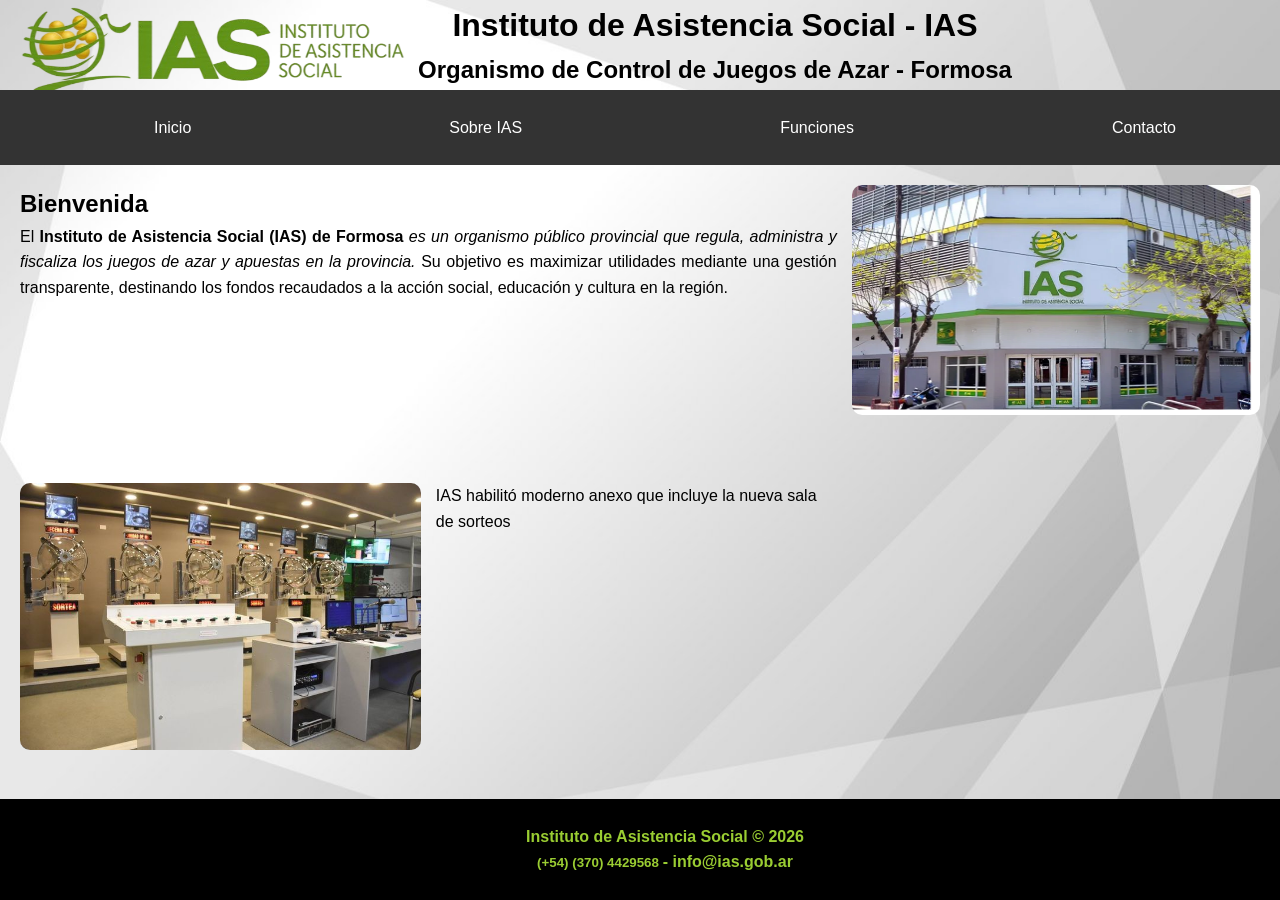
<file: index.html>
<!doctype html>
<html lang="es">
  <head>
    <meta charset="UTF-8" />
    <meta name="viewport" content="width=device-width, initial-scale=1.0" />
    <title>Instituto de Asistencia Social - IAS</title>
    <link rel="stylesheet" href="css/style.css" />
    <link rel="icon" href="assets/icon.jpg" type="image/png" />
  </head>

  <!--
      Página: Inicio
      Descripción: Página principal del sitio web del IAS
      Autor: [Riveros Diego Fernando]
      Fecha: [06/04/2026]
-->

  <body>
    <div class="container">
      <!-- El <header> es la parte inicial de una página, suele incluir el título, el logo o el menú de navegación. Tambien facilita que navegadores y herramientas de accesibilidad entiendan mejor la estructura. -->

      <header class="destacado">
        <!-- Titulo principal -->
        <h1 class="texto-centrado titulo-header">
          Instituto de Asistencia Social - IAS
        </h1>
        <!-- Titulo secundario -->
        <h2 class="texto-centrado titulo-header">
          Organismo de Control de Juegos de Azar - Formosa
        </h2>
      </header>

      <!-- Barra de Navegacion -->
      <nav id="barra-navegacion">
        <!-- <a href="index.html">Inicio</a>
        <a href="sobre-ias.html">Sobre IAS</a>
        <a href="funciones.html">Funciones</a>
        <a href="contacto.html">Contacto</a> -->

        <ul>
          <li><a href="index.html">Inicio</a></li>
          <li><a href="sobre-ias.html">Sobre IAS</a></li>
          <li><a href="funciones.html">Funciones</a></li>
          <li><a href="contacto.html">Contacto</a></li>
        </ul>
      </nav>

      <!-- Contenido principal de la pagina -->

      <main>
        <!-- Sección que contiene la bienvenida y descripción del IAS -->
        <section class="margen section-bienvenida">
          <div>
            <h2>Bienvenida</h2>
            <p class="texto-justificado">
              El
              <strong>Instituto de Asistencia Social (IAS) de Formosa</strong>
              <em>
                es un organismo público provincial que regula, administra y
                fiscaliza los juegos de azar y apuestas en la provincia.</em
              >
              Su objetivo es maximizar utilidades mediante una gestión
              transparente, destinando los fondos recaudados a la acción social,
              educación y cultura en la región.
            </p>
          </div>

          <img src="assets/IAS.png" alt="Frente oficina central del IAS" />
        </section>

        <section class="margen section-bienvenida">
          <figure>
            <img src="assets/ias-2.jpg" alt="Sala de sorteos" />
            <figcaption>
              IAS habilitó moderno anexo que incluye la nueva sala de sorteos
            </figcaption>
          </figure>
        </section>
      </main>

      <!-- Pie de pagina con info de cierre -->
      <footer>
        <p>Instituto de Asistencia Social &copy; 2026</p>
        <p><small>(+54) (370) 4429568 </small> - info@ias.gob.ar</p>
      </footer>
    </div>
  </body>
</html>
</file>
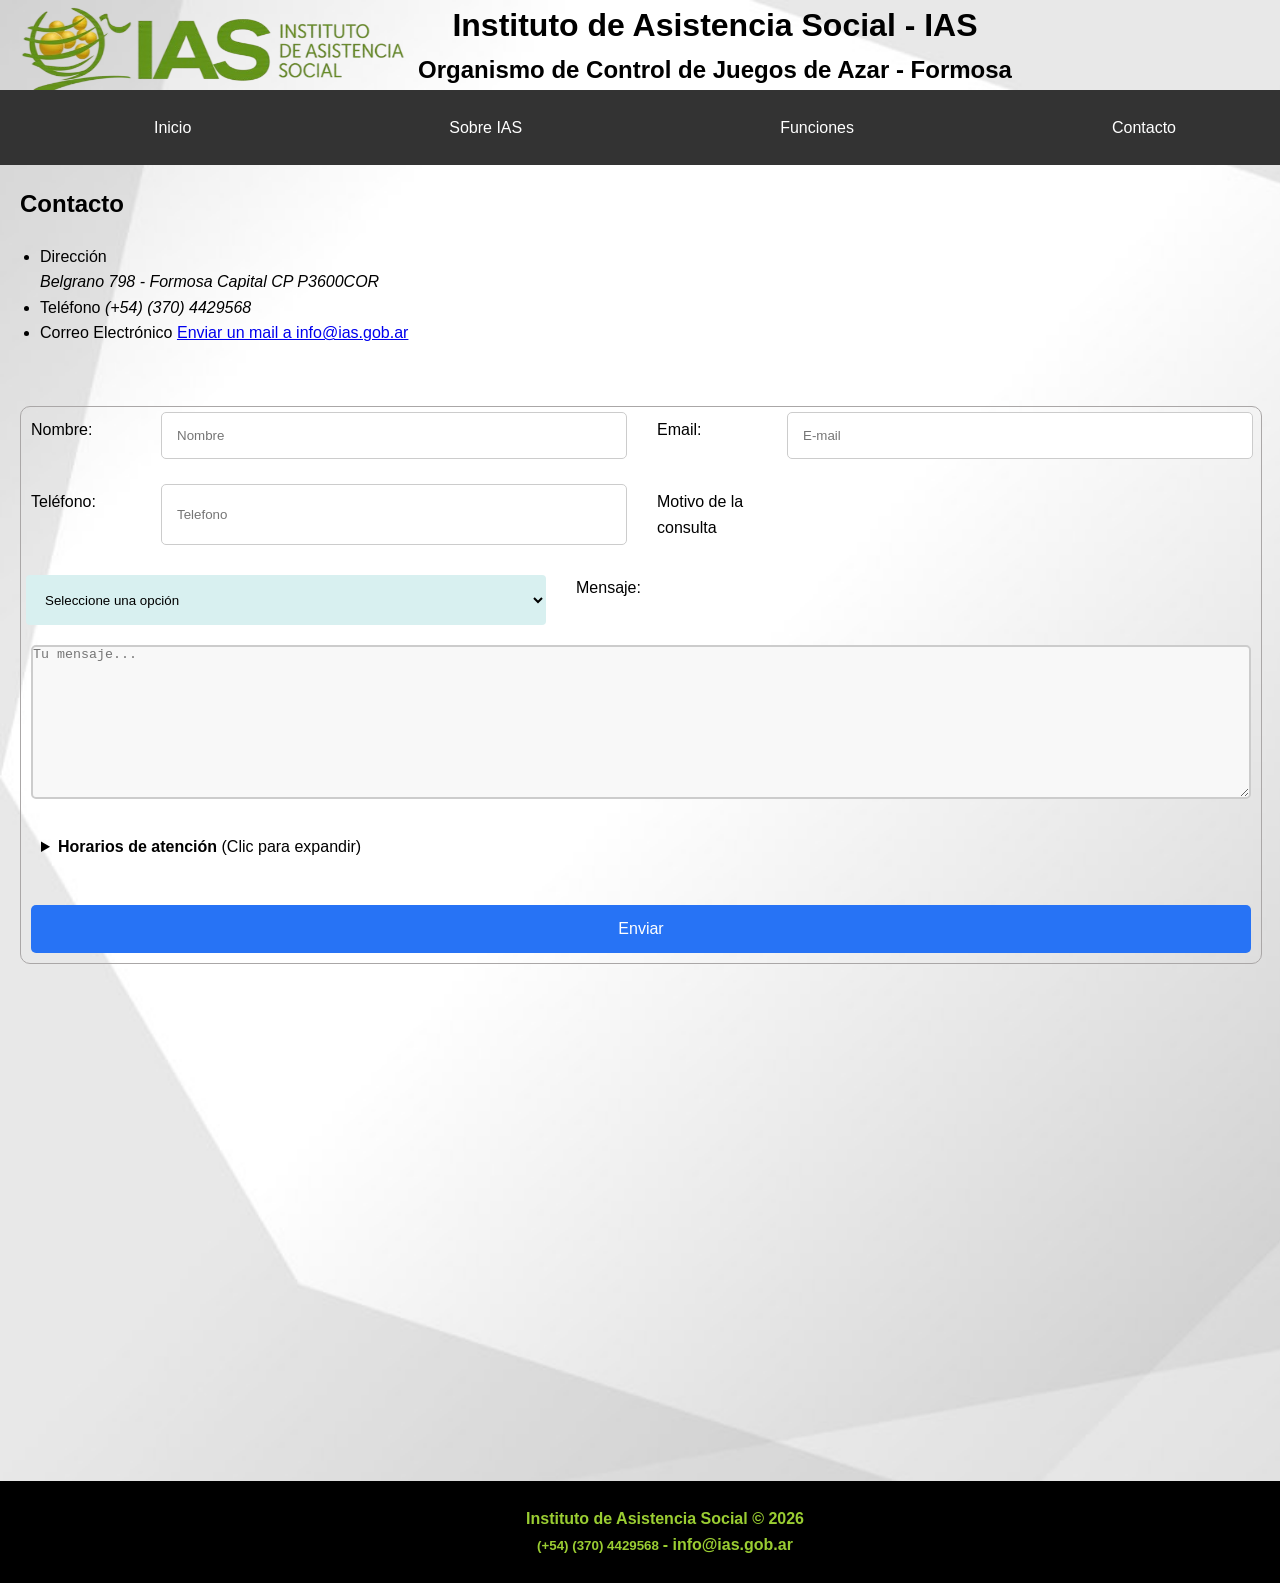
<file: contacto.html>
<!doctype html>
<html lang="es">
  <head>
    <meta charset="UTF-8" />
    <meta name="viewport" content="width=device-width, initial-scale=1.0" />
    <title>Instituto de Asistencia Social - IAS</title>
    <link rel="stylesheet" href="css/style.css" />
    <link rel="icon" href="assets/icon.jpg" type="image/png" />
  </head>

  <!--
      Página: Contacto
      Descripción: Página de contacto del sitio web del IAS
      Autor: [Riveros Diego Fernando]
      Fecha: [06/04/2026]
-->

  <body>
    <div class="container">
      <!-- El <header> es la parte inicial de una página, suele incluir el título, el logo o el menú de navegación. Tambien facilita que navegadores y herramientas de accesibilidad entiendan mejor la estructura. -->

      <header class="destacado">
        <!-- Titulo principal -->
        <h1 class="texto-centrado titulo-header">
          Instituto de Asistencia Social - IAS
        </h1>
        <!-- Titulo secundario -->
        <h2 class="texto-centrado titulo-header">
          Organismo de Control de Juegos de Azar - Formosa
        </h2>
      </header>

      <!-- Barra de Navegacion -->
      <nav id="barra-navegacion">
        <ul>
          <li><a href="index.html">Inicio</a></li>
          <li><a href="sobre-ias.html">Sobre IAS</a></li>
          <li><a href="funciones.html">Funciones</a></li>
          <li><a href="contacto.html">Contacto</a></li>
        </ul>
      </nav>

      <!-- Contenido principal de la pagina -->
      <main>
        <!-- Agrupa contenido relacionado dentro del main-->
        <section class="margen">
          <h2>Contacto</h2>
          <ul class="margen">
            <li>
              Dirección
              <address>Belgrano 798 - Formosa Capital CP P3600COR</address>
            </li>
            <li>Teléfono <em>(+54) (370) 4429568</em></li>
            <li>
              Correo Electrónico
              <a href="mailto:info@ias.gob.ar"
                >Enviar un mail a info@ias.gob.ar</a
              >
            </li>
          </ul>
        </section>

        <section class="margen">
          <!-- Formulario de contacto, permite al usuario enviar consultas al IAS.
         Incluye campos obligatorios como nombre, email, teléfono, motivo y mensaje.
         -->
          <form id="formulario-contacto" action="#" method="post">
            <label for="nombre">Nombre: </label
            ><input name="nombre" type="text" placeholder="Nombre" required />

            <label for="email">Email: </label
            ><input name="email" type="email" placeholder="E-mail" required />

            <label for="telefono">Teléfono: </label>
            <input name="telefono" type="tel" placeholder="Telefono" required />

            <label for="motivo">Motivo de la consulta</label>

            <select name="motivo" id="motivo">
              <option selected value="0">Seleccione una opción</option>
              <option value="1">Denuciar juego clandestino</option>
              <option value="2">Consulta</option>
              <option value="3">Lavado de activos</option>
            </select>

            <label for="mensaje">Mensaje:</label>

            <textarea
              id="mensaje"
              name="mensaje"
              placeholder="Tu mensaje..."
            ></textarea>

            <details class="margen">
              <summary>
                <strong>Horarios de atención</strong> (Clic para expandir)
              </summary>

              <p>
                Para una mejor atención, contamos con horarios especiales en las
                siguientes sedes:
              </p>
              <ul class="margen">
                <li>
                  <strong>Sede Central:</strong> Lunes a Viernes de 10:00 a
                  22:30 hs (Horario corrido).
                </li>
                <li>
                  <strong>Anexo de Sorteos:</strong> Lunes a Sábados de 08:00 a
                  13:00 hs. y Domingos 19:00 a 20:00
                </li>
              </ul>
              <p>
                <small
                  >* Los horarios pueden variar durante recesos
                  administrativos.</small
                >
              </p>
            </details>

            <button type="submit" class="btn-enviar">Enviar</button>
          </form>
        </section>

        <!-- Contenido complementario -->
        <aside class="margen">
          <iframe
            src="https://www.google.com/maps/embed?pb=!1m18!1m12!1m3!1d28643.497640776804!2d-58.203059025683615!3d-26.182452399999992!2m3!1f0!2f0!3f0!3m2!1i1024!2i768!4f13.1!3m3!1m2!1s0x945ca5dd94bf8b9f%3A0xc46100b79e1161f8!2sInstituto%20de%20Asistencia%20Social!5e0!3m2!1ses-419!2sar!4v1775331765271!5m2!1ses-419!2sar"
            title="Ubicación del IAS en Google Maps"
          ></iframe>
        </aside>
      </main>

      <!-- Pie de pagina con info de cierre -->
      <footer>
        <p>Instituto de Asistencia Social &copy; 2026</p>
        <p><small>(+54) (370) 4429568 </small> - info@ias.gob.ar</p>
      </footer>
    </div>
  </body>
</html>
</file>
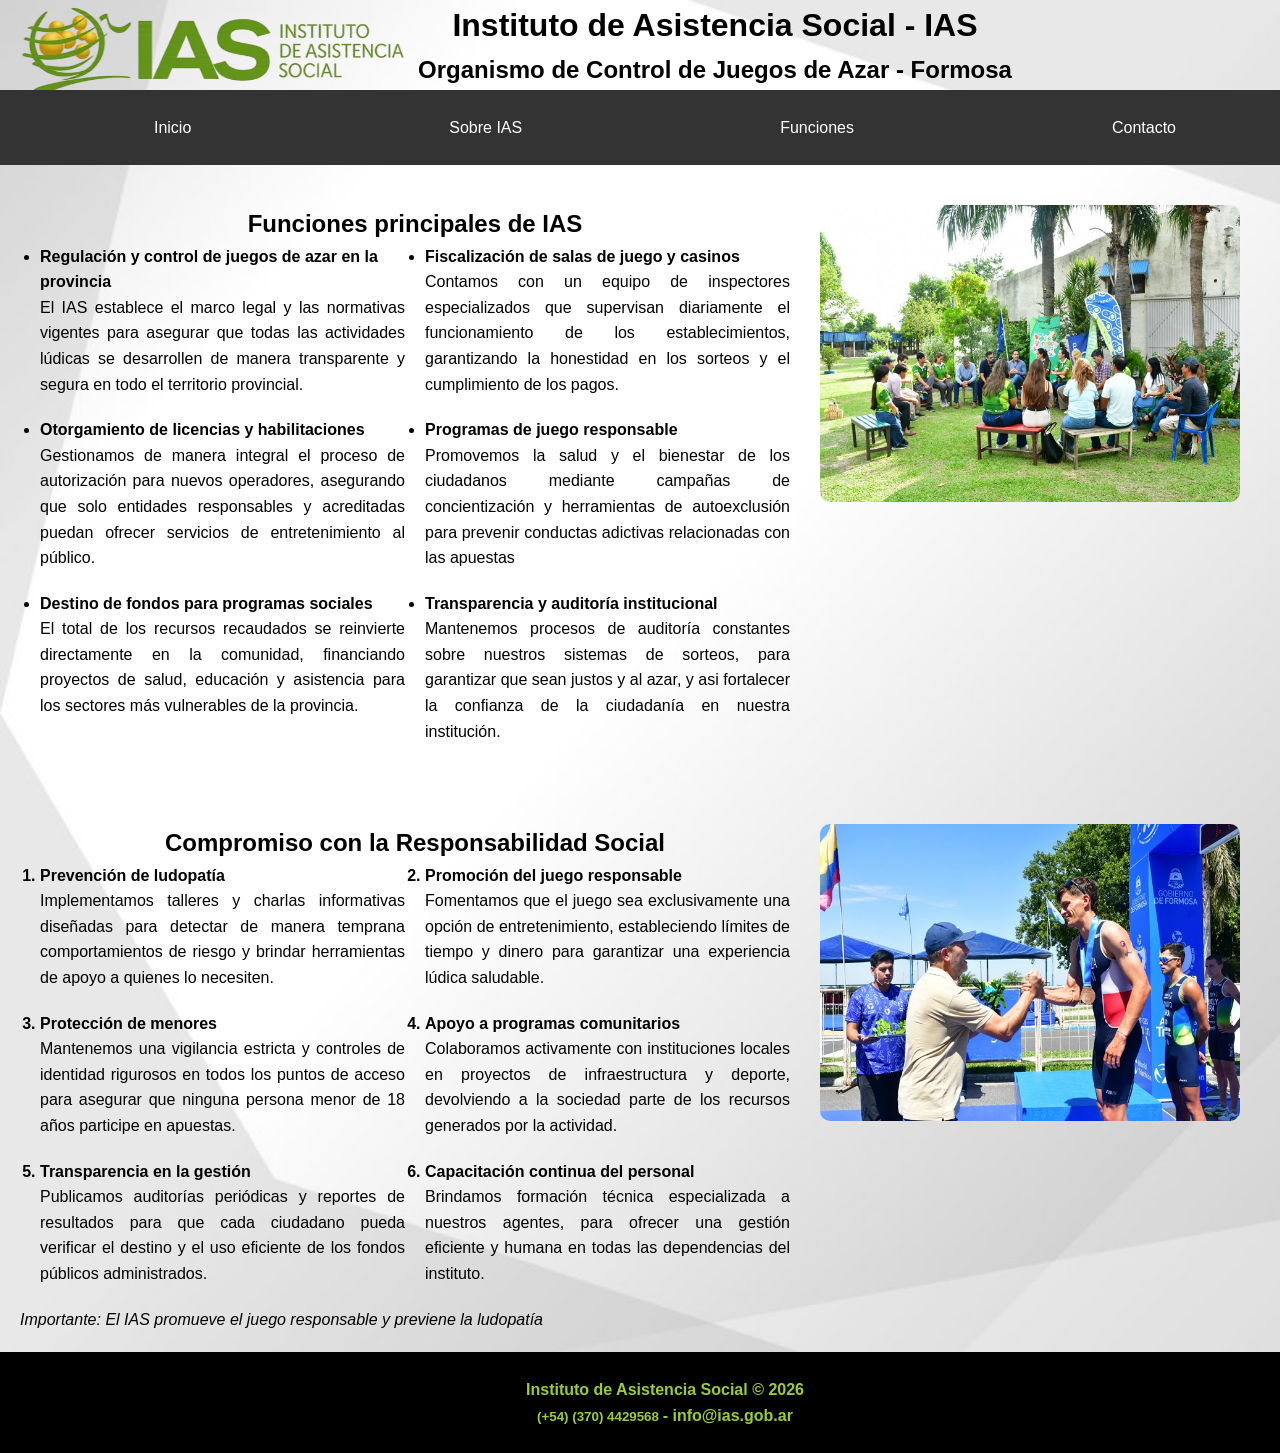
<file: funciones.html>
<!doctype html>
<html lang="es">
  <head>
    <meta charset="UTF-8" />
    <meta name="viewport" content="width=device-width, initial-scale=1.0" />
    <title>Instituto de Asistencia Social - IAS</title>
    <link rel="stylesheet" href="css/style.css" />
    <link rel="icon" href="assets/icon.jpg" type="image/png" />
  </head>

  <!--
      Página: Funciones
      Descripción: Página sobre las funciones del IAS
      Autor: [Riveros Diego Fernando]
      Fecha: [06/04/2026]
-->

  <body>
    <div class="container">
      <!-- El <header> es la parte inicial de una página, suele incluir el título, el logo o el menú de navegación. Tambien facilita que navegadores y herramientas de accesibilidad entiendan mejor la estructura. -->

      <header class="destacado">
        <!-- Titulo principal -->
        <h1 class="texto-centrado titulo-header">
          Instituto de Asistencia Social - IAS
        </h1>
        <!-- Titulo secundario -->
        <h2 class="texto-centrado titulo-header">
          Organismo de Control de Juegos de Azar - Formosa
        </h2>
      </header>

      <!-- Barra de Navegacion -->
      <nav id="barra-navegacion">
        <ul>
          <li><a href="index.html">Inicio</a></li>
          <li><a href="sobre-ias.html">Sobre IAS</a></li>
          <li><a href="funciones.html">Funciones</a></li>
          <li><a href="contacto.html">Contacto</a></li>
        </ul>
      </nav>

      <!-- Contenido principal de la pagina -->
      <main>
        <section class="margen">
          <!-- Nota principal o publicacion destacada -->
          <article class="margen">
            <img
              src="assets/10.jpg"
              alt="Charla de concientización sobre juego responsable organizada por el IAS"
            />

            <div>
              <h2 class="texto-centrado">Funciones principales de IAS</h2>
              <ul>
                <li class="texto-negrita">
                  Regulación y control de juegos de azar en la provincia
                  <p class="texto-justificado">
                    El IAS establece el marco legal y las normativas vigentes
                    para asegurar que todas las actividades lúdicas se
                    desarrollen de manera transparente y segura en todo el
                    territorio provincial.
                  </p>
                </li>
                <li class="texto-negrita">
                  Fiscalización de salas de juego y casinos
                  <p class="texto-justificado">
                    Contamos con un equipo de inspectores especializados que
                    supervisan diariamente el funcionamiento de los
                    establecimientos, garantizando la honestidad en los sorteos
                    y el cumplimiento de los pagos.
                  </p>
                </li>
                <li class="texto-negrita">
                  Otorgamiento de licencias y habilitaciones

                  <p class="texto-justificado">
                    Gestionamos de manera integral el proceso de autorización
                    para nuevos operadores, asegurando que solo entidades
                    responsables y acreditadas puedan ofrecer servicios de
                    entretenimiento al público.
                  </p>
                </li>
                <li class="texto-negrita">
                  Programas de juego responsable
                  <p class="texto-justificado">
                    Promovemos la salud y el bienestar de los ciudadanos
                    mediante campañas de concientización y herramientas de
                    autoexclusión para prevenir conductas adictivas relacionadas
                    con las apuestas
                  </p>
                </li>
                <li class="texto-negrita">
                  Destino de fondos para programas sociales
                  <p class="texto-justificado">
                    El total de los recursos recaudados se reinvierte
                    directamente en la comunidad, financiando proyectos de
                    salud, educación y asistencia para los sectores más
                    vulnerables de la provincia.
                  </p>
                </li>

                <li class="texto-negrita">
                  Transparencia y auditoría institucional
                  <p class="texto-justificado">
                    Mantenemos procesos de auditoría constantes sobre nuestros
                    sistemas de sorteos, para garantizar que sean justos y al
                    azar, y asi fortalecer la confianza de la ciudadanía en
                    nuestra institución.
                  </p>
                </li>
              </ul>
            </div>
          </article>
        </section>

        <section class="margen">
          <!-- Segundo contenido relacionado -->
          <article class="margen">
            <img
              src="assets/2.jpg"
              alt="Maraton 5k realizado por el IAS, fomentando el deporte"
            />

            <div>
              <h2 class="texto-centrado">
                Compromiso con la Responsabilidad Social
              </h2>
              <ol>
                <li class="texto-negrita">
                  Prevención de ludopatía
                  <p class="texto-justificado">
                    Implementamos talleres y charlas informativas diseñadas para
                    detectar de manera temprana comportamientos de riesgo y
                    brindar herramientas de apoyo a quienes lo necesiten.
                  </p>
                </li>
                <li class="texto-negrita">
                  Promoción del juego responsable
                  <p class="texto-justificado">
                    Fomentamos que el juego sea exclusivamente una opción de
                    entretenimiento, estableciendo límites de tiempo y dinero
                    para garantizar una experiencia lúdica saludable.
                  </p>
                </li>
                <li class="texto-negrita">
                  Protección de menores
                  <p class="texto-justificado">
                    Mantenemos una vigilancia estricta y controles de identidad
                    rigurosos en todos los puntos de acceso para asegurar que
                    ninguna persona menor de 18 años participe en apuestas.
                  </p>
                </li>
                <li class="texto-negrita">
                  Apoyo a programas comunitarios
                  <p class="texto-justificado">
                    Colaboramos activamente con instituciones locales en
                    proyectos de infraestructura y deporte, devolviendo a la
                    sociedad parte de los recursos generados por la actividad.
                  </p>
                </li>
                <li class="texto-negrita">
                  Transparencia en la gestión
                  <p class="texto-justificado">
                    Publicamos auditorías periódicas y reportes de resultados
                    para que cada ciudadano pueda verificar el destino y el uso
                    eficiente de los fondos públicos administrados.
                  </p>
                </li>

                <li class="texto-negrita">
                  Capacitación continua del personal
                  <p class="texto-justificado">
                    Brindamos formación técnica especializada a nuestros
                    agentes, para ofrecer una gestión eficiente y humana en
                    todas las dependencias del instituto.
                  </p>
                </li>
              </ol>
            </div>
          </article>
          <aside class="servicio-item">
            <em
              >Importante: El IAS promueve el juego responsable y previene la
              ludopatía</em
            >
          </aside>
        </section>
      </main>

      <!-- Pie de pagina con info de cierre -->
      <footer>
        <p>Instituto de Asistencia Social &copy; 2026</p>
        <p><small>(+54) (370) 4429568 </small> - info@ias.gob.ar</p>
      </footer>
    </div>
  </body>
</html>
</file>
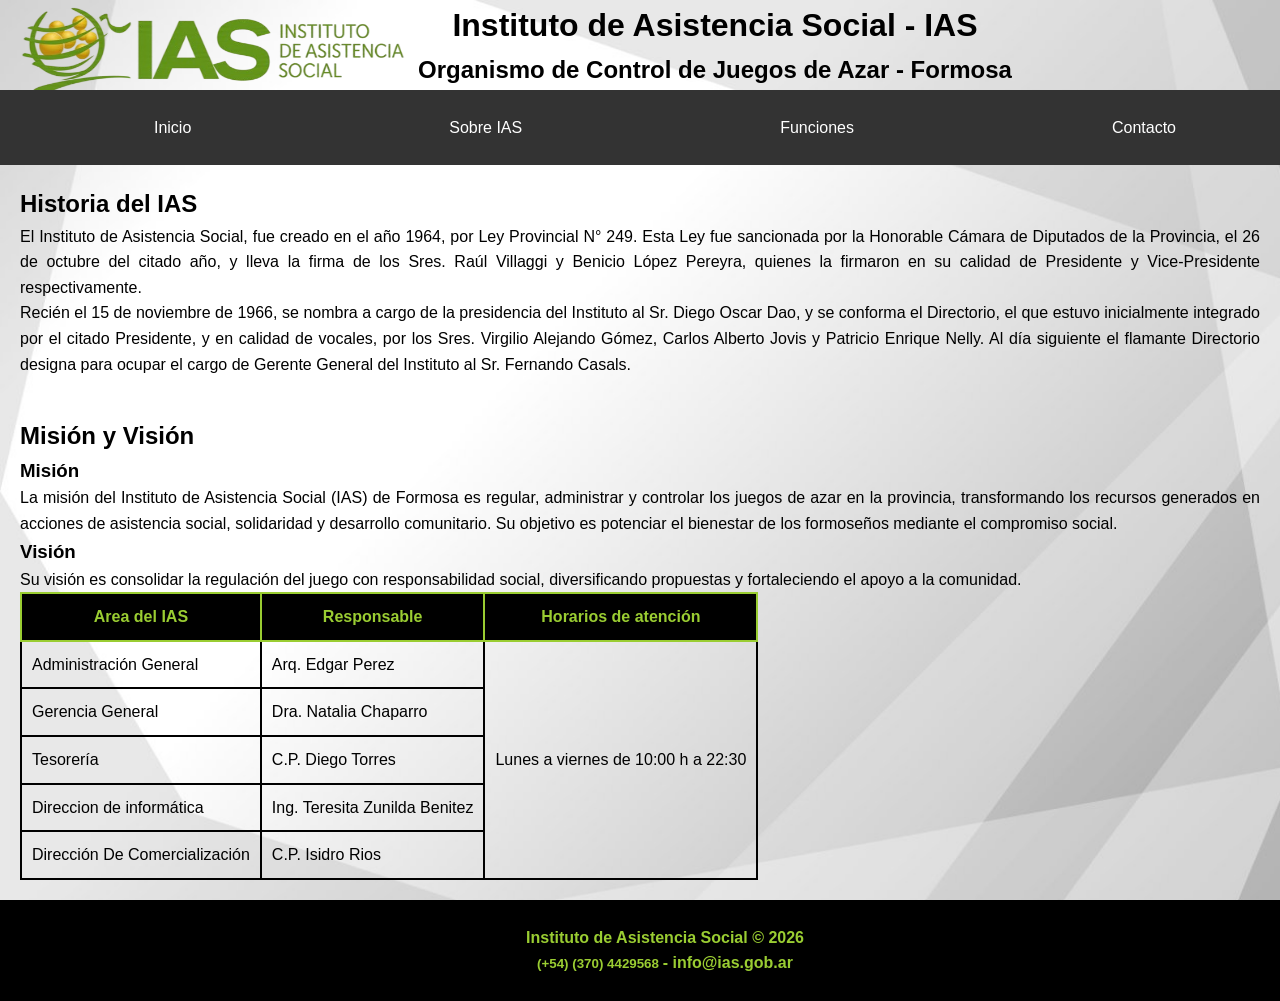
<file: sobre-ias.html>
<!doctype html>
<html lang="es">
  <head>
    <meta charset="UTF-8" />
    <meta name="viewport" content="width=device-width, initial-scale=1.0" />
    <title>Instituto de Asistencia Social - IAS</title>
    <link rel="stylesheet" href="css/style.css" />
    <link rel="icon" href="assets/icon.jpg" type="image/png" />
  </head>

  <!--
      Página: Sobre IAS
      Descripción: Página sobre información general del IAS, como su historia, misión y visión
      Autor: [Riveros Diego Fernando]
      Fecha: [06/04/2026]
-->
  <body>
    <div class="container">
      <!-- El <header> es la parte inicial de una página, suele incluir el título, el logo o el menú de navegación. Tambien facilita que navegadores y herramientas de accesibilidad entiendan mejor la estructura. -->

      <header class="destacado">
        <!-- Titulo principal -->
        <h1 class="texto-centrado titulo-header">
          Instituto de Asistencia Social - IAS
        </h1>
        <!-- Titulo secundario -->
        <h2 class="texto-centrado titulo-header">
          Organismo de Control de Juegos de Azar - Formosa
        </h2>
      </header>

      <!-- Barra de Navegacion -->
      <nav id="barra-navegacion">
        <!-- <a href="index.html">Inicio</a>
        <a href="sobre-ias.html">Sobre IAS</a>
        <a href="funciones.html">Funciones</a>
        <a href="contacto.html">Contacto</a> -->

        <ul>
          <li><a href="index.html">Inicio</a></li>
          <li><a href="sobre-ias.html">Sobre IAS</a></li>
          <li><a href="funciones.html">Funciones</a></li>
          <li><a href="contacto.html">Contacto</a></li>
        </ul>
      </nav>

      <!-- Contenido principal de la pagina -->
      <main>
        <!-- Agrupa contenido relacionado dentro del main-->
        <section class="margen">
          <h2>Historia del IAS</h2>
          <p class="texto-justificado">
            El Instituto de Asistencia Social, fue creado en el año 1964, por
            Ley Provincial N° 249. Esta Ley fue sancionada por la Honorable
            Cámara de Diputados de la Provincia, el 26 de octubre del citado
            año, y lleva la firma de los Sres. Raúl Villaggi y Benicio López
            Pereyra, quienes la firmaron en su calidad de Presidente y
            Vice-Presidente respectivamente.
          </p>
          <p class="texto-justificado">
            Recién el 15 de noviembre de 1966, se nombra a cargo de la
            presidencia del Instituto al Sr. Diego Oscar Dao, y se conforma el
            Directorio, el que estuvo inicialmente integrado por el citado
            Presidente, y en calidad de vocales, por los Sres. Virgilio Alejando
            Gómez, Carlos Alberto Jovis y Patricio Enrique Nelly. Al día
            siguiente el flamante Directorio designa para ocupar el cargo de
            Gerente General del Instituto al Sr. Fernando Casals.
          </p>
        </section>

        <section class="margen">
          <h2>Misión y Visión</h2>
          <article>
            <h3>Misión</h3>
            <p class="texto-justificado">
              La misión del Instituto de Asistencia Social (IAS) de Formosa es
              regular, administrar y controlar los juegos de azar en la
              provincia, transformando los recursos generados en acciones de
              asistencia social, solidaridad y desarrollo comunitario. Su
              objetivo es potenciar el bienestar de los formoseños mediante el
              compromiso social.
            </p>

            <h3>Visión</h3>
            <p class="texto-justificado">
              Su visión es consolidar la regulación del juego con
              responsabilidad social, diversificando propuestas y fortaleciendo
              el apoyo a la comunidad.
            </p>
          </article>

          <!-- La tabla muestra las áreas del IAS, sus responsables y los horarios de atención, organizando la información.-->
          <table>
            <thead>
              <tr>
                <th>Area del IAS</th>
                <!-- TH SIGNIFICA UN ENCABEZADO DE TABLA -->
                <th>Responsable</th>
                <th>Horarios de atención</th>
              </tr>
            </thead>
            <tbody>
              <tr>
                <!-- TR SIGNIFICA FILA DE TABLA -->
                <!-- TD DEFINE UNA CELDA EN UNA TABLA (DATOS DE UNA FILA O COLUMNA)-->
                <td>Administración General</td>
                <td>Arq. Edgar Perez</td>
                <td rowspan="5">Lunes a viernes de 10:00 h a 22:30</td>
              </tr>
              <tr>
                <td>Gerencia General</td>
                <td>Dra. Natalia Chaparro</td>
              </tr>

              <tr>
                <td>Tesorería</td>
                <td>C.P. Diego Torres</td>
              </tr>

              <tr>
                <td>Direccion de informática</td>
                <td>Ing. Teresita Zunilda Benitez</td>
              </tr>

              <tr>
                <td>Dirección De Comercialización</td>
                <td>C.P. Isidro Rios</td>
              </tr>
            </tbody>
          </table>
        </section>
      </main>

      <!-- Pie de pagina con info de cierre -->
      <footer>
        <p>Instituto de Asistencia Social &copy; 2026</p>
        <p><small>(+54) (370) 4429568 </small> - info@ias.gob.ar</p>
      </footer>
    </div>
  </body>
</html>
</file>
<file: css/style.css>
/*
Archivo: style.css
Proyecto: Sitio Web IAS
Descripción: Estilos generales para todas las páginas

No se utilizo display flex o grid, para manipular el comportamiento de los elementos.

Paleta de colores:
- Negro: fondos principales, como el la barra de navegacion, y la mayor parte de los textos. El negro es un color fuerte asociado con sofisticación, elegancia, autoridad, poder, estabilidad, fuerza, formalidad e inteligencia
- Verde amarillento (yellowgreen): detalles y hover, color asociado a la isntitución.
- Blanco: detalles como los links de la barra de navegacion.
- Azul: botón enviar
*/

/* Reset general de márgenes, padding */
* {
  margin: 0;
  padding: 0;
}

/* Estilos generales del body: tipografía, tamaño y espaciado */
body {
  font-family: Arial, Helvetica, sans-serif;
  font-size: medium;
  line-height: 1.6;
  background-image: url("../assets/bg_page.jpg");
  background-repeat: no-repeat;
  background-size: cover;
  color: black;
  background-color: #f4f4f4;
}

/* Contenedor general para el contenido */
/*Grid para [clase .container]
- display: grid, Activa CSS Grid. Los hijos directos pasan a ser grid items ubicados en filas y columnas .. 
- grid-template-rows: Define el número y tamaño de las files. Acepta px, %, fr, repeat() y minmax().
*/
.container {
  display: grid;
  grid-template-rows: auto auto 1fr auto;
  min-height: 100vh;
}

/* Tipografía para títulos principales */
h1,
h2,
h3 {
  font-family:
    "Lucida Sans", "Lucida Sans Regular", "Lucida Grande",
    "Lucida Sans Unicode", Geneva, Verdana, sans-serif;
}

/* Margen izquierdo para el título del header */
.titulo-header {
  margin-left: 150px;
}

/* Clase para centrar texto */
.texto-centrado {
  text-align: center;
}

/* Clase para justificar texto */
.texto-justificado {
  text-align: justify;
  font-weight: normal;
}

/* Clase para aplicar negrita */
.texto-negrita {
  font-weight: bold;
}

/* Estilo para enlaces dentro del nav */
nav a {
  margin: 25px;
  text-decoration: none;
  color: white;
}

/* Se distribuye los elementos de la lista uniformemente en el espacio disponible y se quitaron las viñetas de la lista */
/* Flexbox para [ul: lista de la barra de navegacion]
- display: flex, activa el modo flexbox.
- justify-content: space-around: permite distribuir los flex items de manera uniforme*/

nav ul {
  display: flex;
  justify-content: space-around;
  list-style: none;
}

/* Efecto hover en enlaces del nav */
nav a:hover {
  color: yellowgreen;
}

/*Se divide la lista de funciones y compromiso... en 2 columnas iguales */
/*Grid para [ul y ol, lista de funciones y compromiso]
- display: grid, Activa CSS Grid. Los hijos directos pasan a ser grid items ubicados en filas y columnas .. 
- grid-template-columns: Define el número y tamaño de las columnas. Acepta px, %, fr, repeat() y minmax().
-gap: Espacio entre grid items.*/
article div ul,
ol {
  display: grid;
  grid-template-columns: repeat(2, minmax(auto, 1fr));
  gap: 20px;
}

/* Estilo de la barra de navegación: tamaño, color y alineación */
#barra-navegacion {
  padding: 25px;
  width: 100%;
  background-color: #333333;
  text-align: center;
}

/* Imagen dentro de sección, tamaño y alineación */

/*Grid para [section]
- display: grid, Activa CSS Grid. Los hijos directos pasan a ser grid items ubicados en filas y columnas .. 
- grid-template-columns: Define el número y tamaño de las columnas. Acepta px, %, fr, repeat() y minmax().
-gap: Espacio entre grid items.*/
.section-bienvenida {
  display: grid;
  grid-template-columns: 2fr 1fr;
  gap: 15px;
}

.section-bienvenida img {
  width: 100%;
  height: auto;
}

.section-bienvenida figure {
  display: grid;
  grid-template-columns: 2fr 2fr;
  gap: 15px;
}

/*Grid para [main: contenido principal de todas la paginas]
- display: grid, Activa CSS Grid. Los hijos directos pasan a ser grid items ubicados en filas y columnas.
- grid-template-columns: Define el número y tamaño de las columnas. Acepta px, %, fr, repeat() y minmax().*/
main {
  display: grid;
  grid-template-columns: repeat(1, minmax(auto, 1fr));
}

img {
  border-radius: 10px;
}

/* Imagen dentro de article, tamaño y alineación */
article img {
  width: 35%;
  height: 25%;
  float: right;
  margin-left: 30px;
}

/* Fondo con imagen para el header  */
.destacado {
  background-image: url("../assets/logo_header.png");
  background-repeat: no-repeat;
  background-size: 100% 100%;
}

/* Margen general para section y aside */
.margen {
  margin: 20px;
}

/* Estilo del formulario de contacto: borde, padding y ancho */
/* Flexbox para [form: formulario de contacto]
- display: flex, activa el modo flexbox. 
- flex-wrap: permite que los elementos hijos de un contenedor flexible salten a la siguiente línea (o columna) cuando ya no hay suficiente espacio en la fila original.
-gap: Espacio entre flex items. Equivale a definir row-gap y column-gap al mismo tiempo.*/
#formulario-contacto {
  display: flex;
  flex-wrap: wrap;
  gap: 15px;
  width: 100%;
  border: 1px solid #aaa7a7;
  border-radius: 10px;
}

/* Estilo para etiquetas de formulario ancho, margen externo, y espaciado interno */
label {
  width: 100px;
  margin: 10px;
}

/* Estilo para inputs, select y textarea */
input[type="text"],
input[type="email"],
input[type="tel"] {
  width: 35%;
  padding: 15px;
  margin: 5px;
  border: 1px solid #ccc;
  border-radius: 5px;
}

select {
  width: 520px;
  padding: 15px;
  margin: 5px;
  border: 1px solid #ccc;
  border-radius: 5px;
}

/*Ancho de textarea*/
textarea {
  width: 100%;
  margin: 0 10px;
}

/* Efecto focus en campos de formulario */
input:focus,
select:focus,
textarea:focus {
  border-color: yellowgreen;
  outline: none;
  box-shadow: 3px 3px 5px yellowgreen;
}

/* Estilo para select, tamaño */
select {
  height: 50px;
  border: none;
  border-radius: 4px;
  background-color: rgb(216, 240, 240);
  margin-top: 10px;
}

/* Estilo para textarea */
textarea {
  height: 150px;
  border: 2px solid #ccc;
  border-radius: 5px;
  background-color: #f8f8f8;
  color: black;
}

/* Estilo para la tabla, bordes */
table,
th,
td {
  border: 2px solid black;
  padding: 10px;
}

table {
  border-collapse: collapse;
}

/* Estilo de encabezado de la tabla */
th {
  background-color: black;
  border: 2px solid yellowgreen;
  color: yellowgreen;
}

/* Estilo del botón enviar */
.btn-enviar {
  background-color: #2773f5;
  width: 100%;
  border: none;
  border-radius: 5px;
  color: white;
  padding: 15px 32px;
  margin: 10px;
  text-align: center;
  text-decoration: none;
  font-size: 16px;
  cursor: pointer;
}

/* Efecto hover del botón enviar */
.btn-enviar:hover {
  background-color: yellowgreen;
}

/* Estilo del iframe, ancho y alto */
iframe {
  width: 50%;
  height: 450px;
  border: 0;
}

/* Flexbox para [footer: Información de derechos de autor - Año actual]
- display: flex, activa el modo flexbox.
- flex-direction: Define el eje principal. row: izq a der. column: arriba a abajo. row-reverse y column-reverse invierten el orden. 
-align-items: Alinea los items en el eje  dependiendo de la propiedad establecida center, al centro*/

footer {
  display: flex;
  flex-direction: column;
  align-items: center;
  width: 100%;
  padding: 25px;
  background-color: black;
  color: yellowgreen;
  margin-top: auto;
  font-weight: bold;
}
</file>
